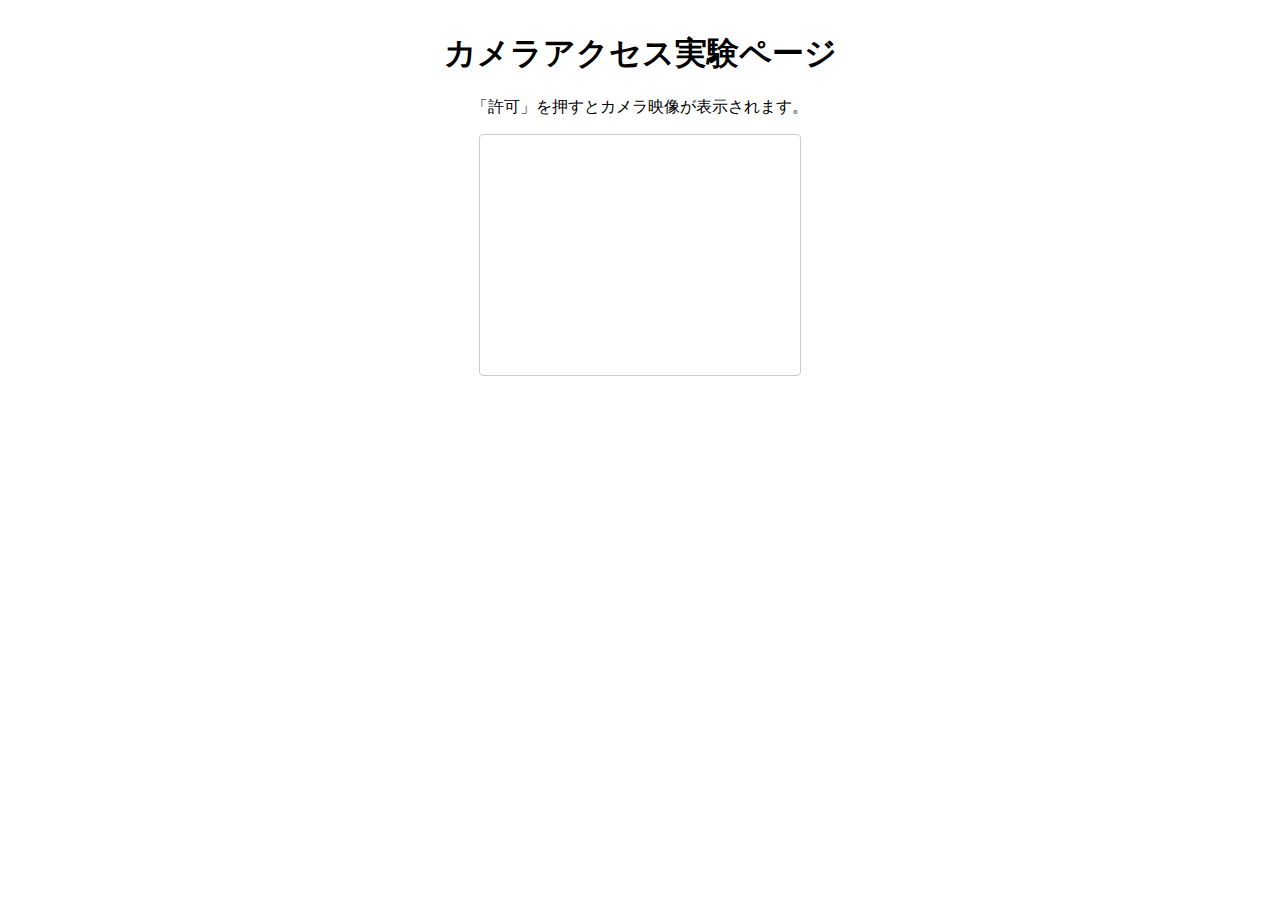
<file: CameraTest/templates/index.html>
<!DOCTYPE html>
<html lang="ja">
<head>
  <meta charset="UTF-8" />
  <meta name="viewport" content="width=device-width, initial-scale=1.0"/>
  <title>Camera Test</title>
  <style>
    body { font-family: sans-serif; text-align: center; margin-top: 2rem; }
    video { border: 1px solid #ccc; border-radius: 4px; }
  </style>
</head>
<body>
  <h1>カメラアクセス実験ページ</h1>
  <p>「許可」を押すとカメラ映像が表示されます。</p>
  <video id="video" autoplay playsinline width="320" height="240"></video>
  <script src="/static/js/camera.js"></script>
</body>
</html>
</file>
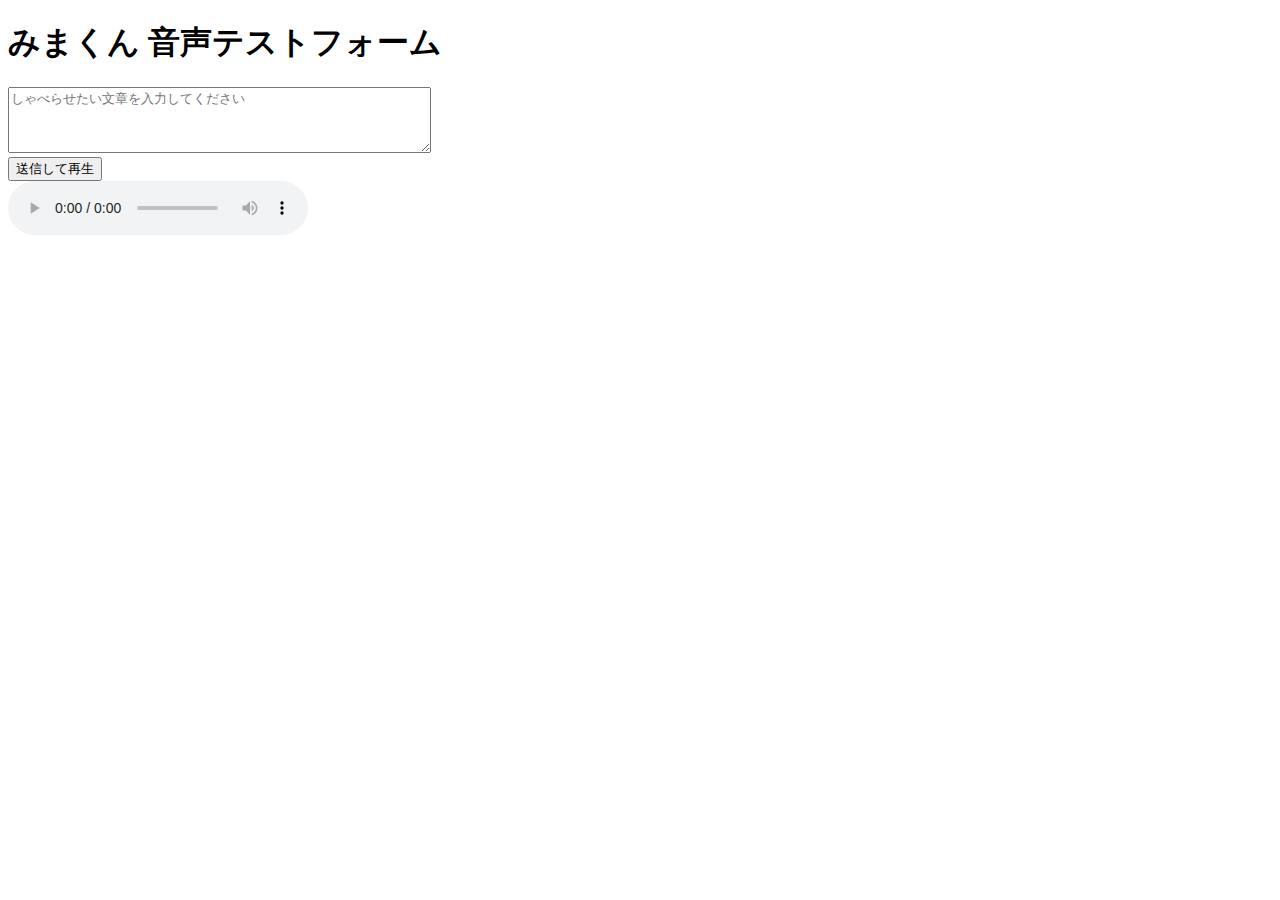
<file: templates/speak.html>
<!DOCTYPE html>
<html lang="ja">
<head>
  <meta charset="UTF-8">
  <title>みまくん音声テスト</title>
</head>
<body>
  <h1>みまくん 音声テストフォーム</h1>
  <form id="speakForm">
    <textarea id="text" rows="4" cols="50" placeholder="しゃべらせたい文章を入力してください"></textarea><br>
    <button type="submit">送信して再生</button>
  </form>
  <audio id="audio" controls></audio>

  <script>
    document.getElementById("speakForm").addEventListener("submit", async (e) => {
      e.preventDefault();
      const text = document.getElementById("text").value;

      const response = await fetch("/speak", {
        method: "POST",
        headers: { "Content-Type": "application/json" },
        body: JSON.stringify({ text: text }),
      });

      if (response.ok) {
        const blob = await response.blob();
        const url = URL.createObjectURL(blob);
        document.getElementById("audio").src = url;
      } else {
        alert("音声合成に失敗しました");
      }
    });
  </script>
</body>
</html>
</file>
